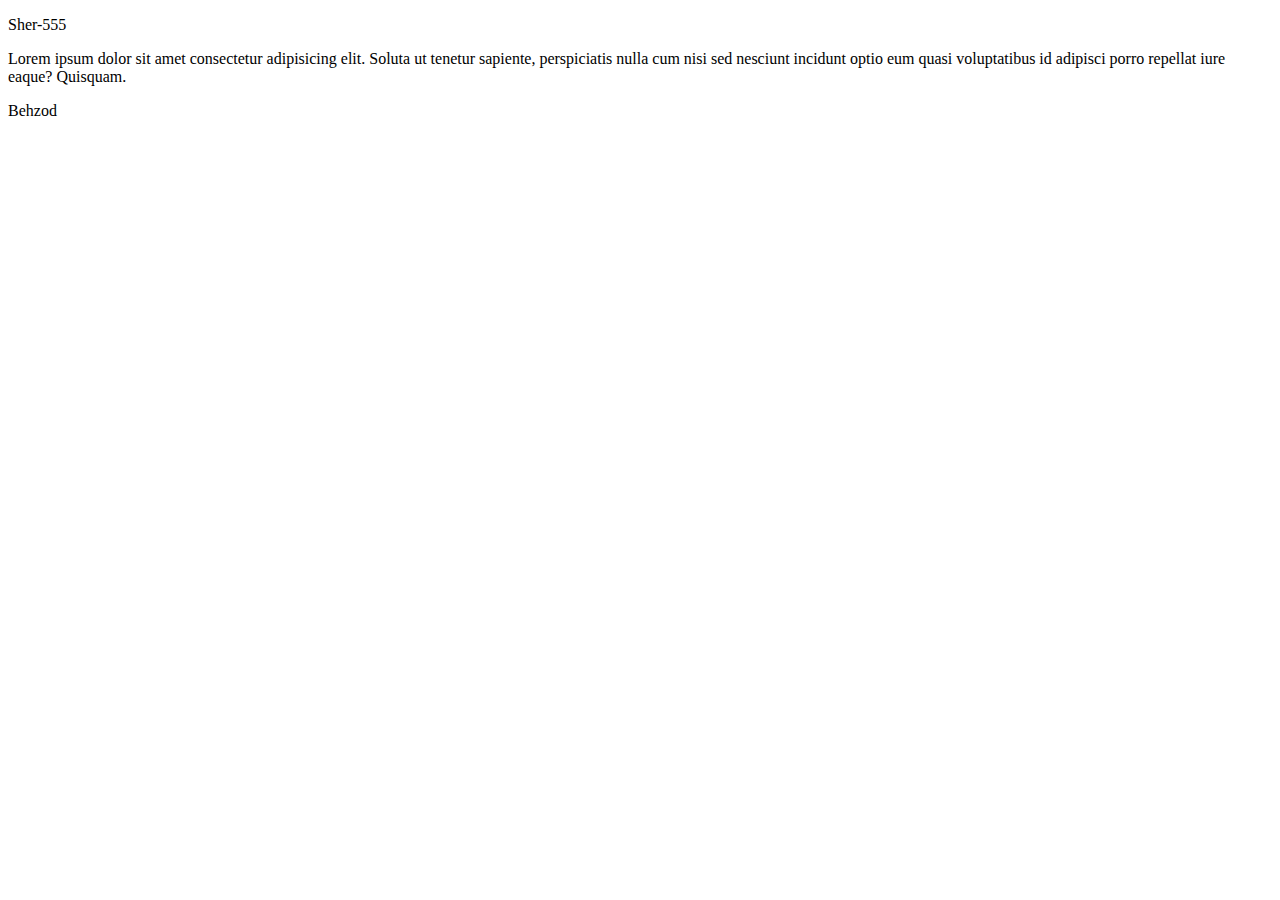
<file: index.html>
<!DOCTYPE html>
<html lang="en">

<head>
    <meta charset="UTF-8">
    <meta http-equiv="X-UA-Compatible" content="IE=edge">
    <meta name="viewport" content="width=device-width, initial-scale=1.0">
    <title>Document</title>
</head>

<body>

    <p>Sher-555</p>

    Lorem ipsum dolor sit amet consectetur adipisicing elit. Soluta ut tenetur sapiente, perspiciatis nulla cum nisi sed nesciunt incidunt optio eum quasi voluptatibus id adipisci porro repellat iure eaque? Quisquam.
    <p>Behzod</p>
</body>

</html>
</file>
